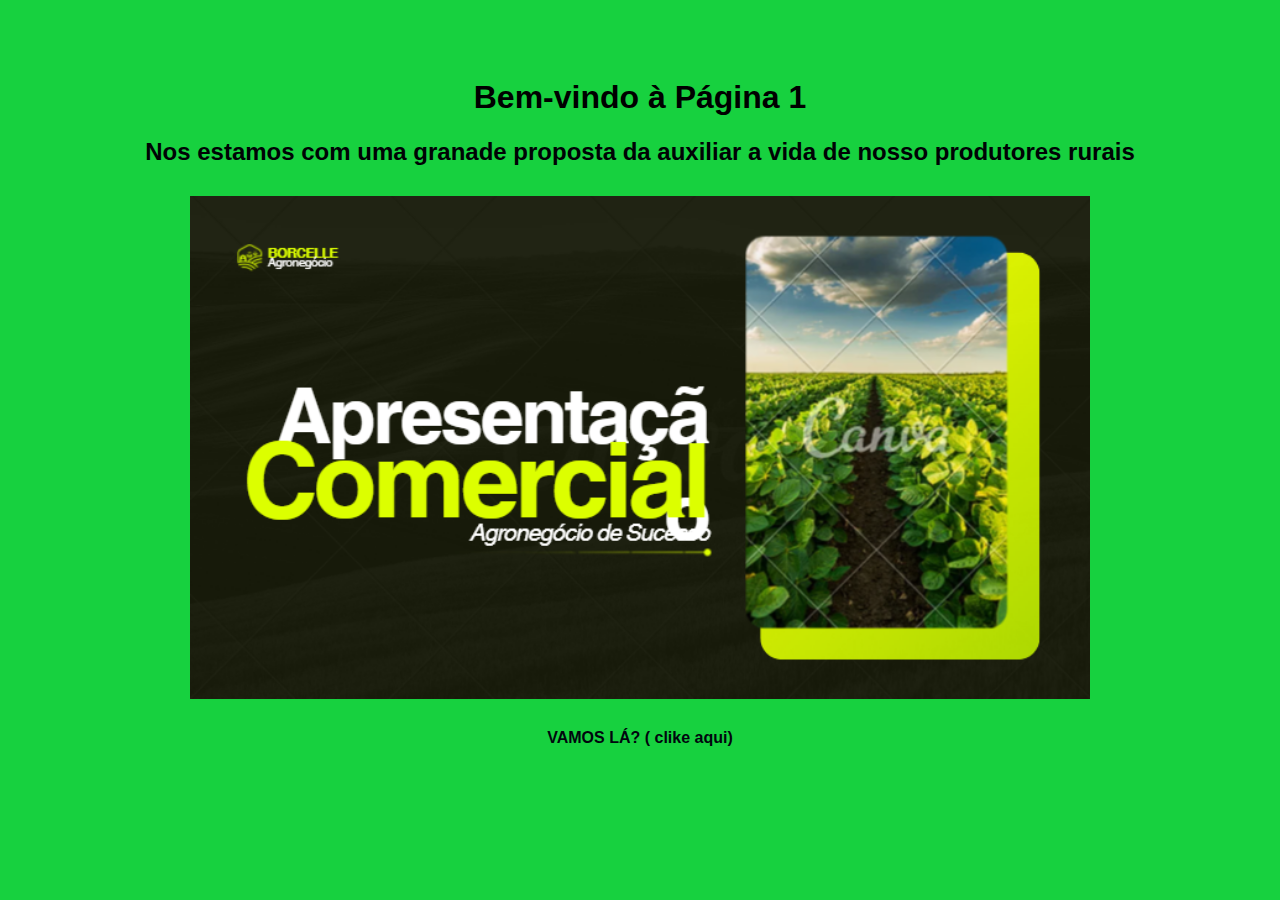
<file: index.html>
<!DOCTYPE html>
<html lang="pt-BR">
<head>
    <meta charset="UTF-8">
    <title>Minha Página</title>
    <link rel="stylesheet" href="stlye.css">
</head>
<body>
    <h1>Bem-vindo à Página 1</h1>
    <h2>Nos estamos com uma granade proposta da auxiliar a vida de nosso produtores rurais</h2>
    <img src="Captura de tela 2025-05-16 005835.png" alt="Imagem da Página 1" width="300">
    <p><a href="2index.html"> VAMOS LÁ? ( clike aqui)</a></p>
</body>
</html>
</file>
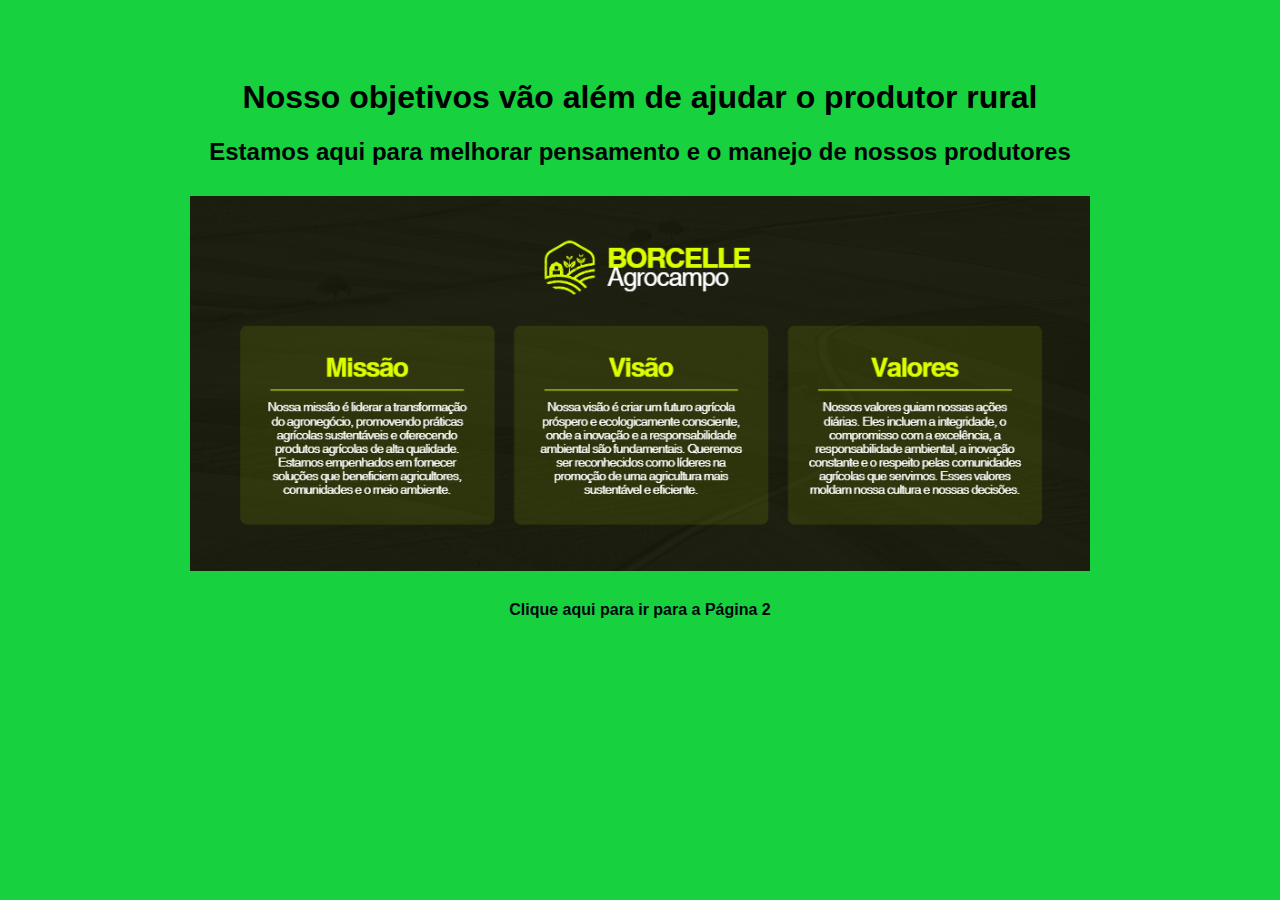
<file: 2index.html>
<!DOCTYPE html>
<html lang="pt-BR">
<head>
    <meta charset="UTF-8">
    <title>Página 1</title>
    <link rel="stylesheet" href="stlye.css">
</head>
<body>
    <h1>Nosso objetivos vão além de ajudar o produtor rural</h1>
    <h2>Estamos aqui para melhorar pensamento e o manejo de nossos produtores</h2>
    <img src="Captura de tela 2025-05-16 010114.png" alt="Imagem da Página 2" width="300">
    <p><a href="3index.html">Clique aqui para ir para a Página 2</a></p>
</body>
</html>
</file>
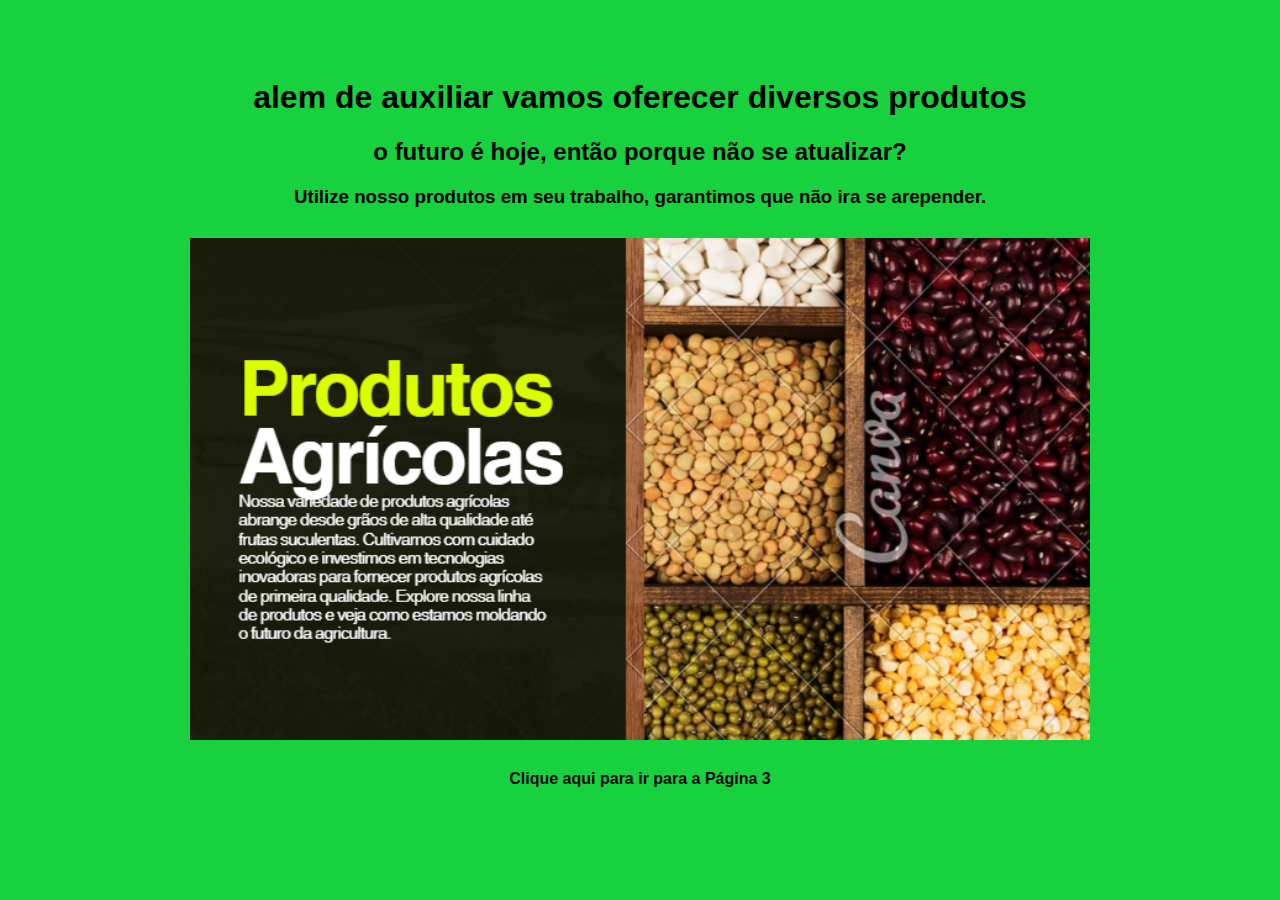
<file: 3index.html>
<!DOCTYPE html>
<html lang="pt-BR">
<head>
    <meta charset="UTF-8">
    <title>Página 1</title>
    <link rel="stylesheet" href="stlye.css">
</head>
<body>
    <h1>alem de auxiliar vamos oferecer diversos produtos</h1>
    <h2>o futuro é hoje, então porque não se atualizar?</h2>
    <h3>Utilize nosso produtos em seu trabalho, garantimos que não ira se arepender.</h3>

    <img src="Captura de tela 2025-05-16 010158.png" alt="Imagem da Página 1" width="300">
    <p><a href="5index.html">Clique aqui para ir para a Página 3</a></p>
</body>
</html>
</file>
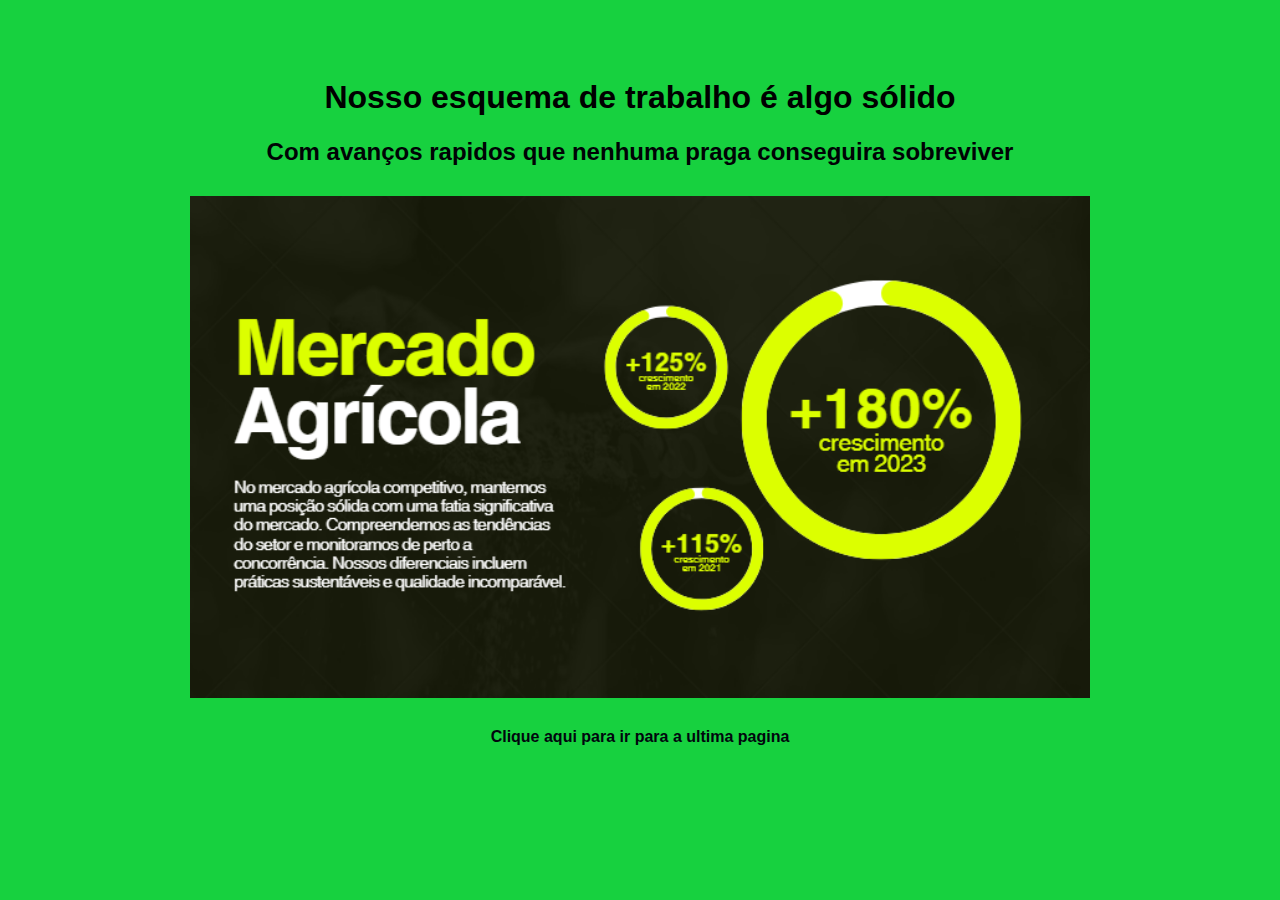
<file: 5index.html>
<!DOCTYPE html>
<html lang="pt-BR">
<head>
    <meta charset="UTF-8">
    <title>Página 1</title>
    <link rel="stylesheet" href="stlye.css">
</head>
<body>
    <h1>Nosso esquema de trabalho é algo sólido</h1>
    <h2> Com avanços rapidos que nenhuma praga conseguira sobreviver</h2>
    <img src="captura 4 (1).png" alt="Imagem da Página 5" width="300">
     <p><a href="6index.html">Clique aqui para ir para a ultima pagina</a></p>
</body>
</html>
</file>
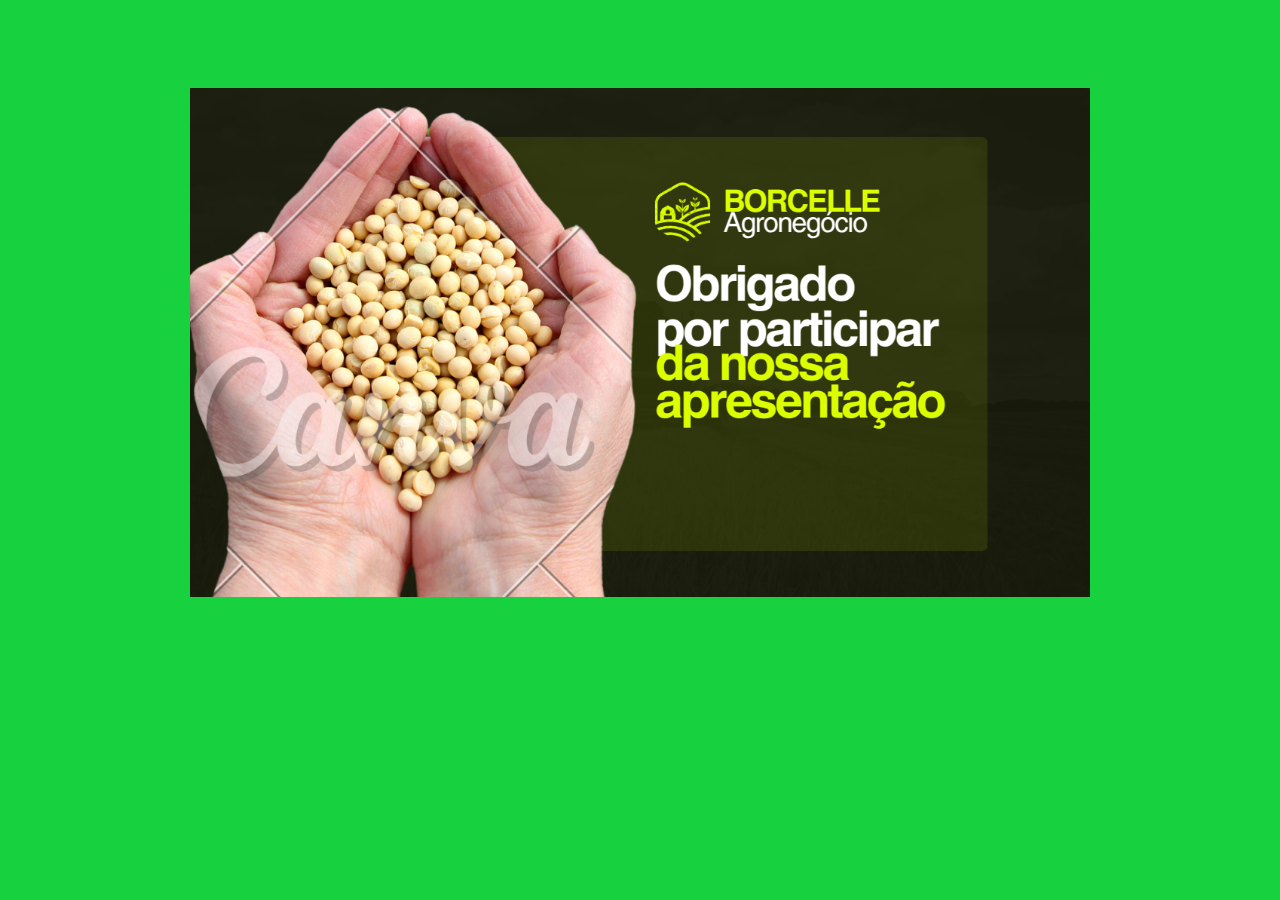
<file: 6index.html>
<!DOCTYPE html>
<html lang="pt-BR">
<head>
    <meta charset="UTF-8">
    <title>Página 1</title>
    <link rel="stylesheet" href="stlye.css">
</head>
<body>
    
    <img src="Captura de tela_2025-06-09_08-33-12.png" alt="Imagem da Página 5" width="300">
</body>
</html>
</file>
<file: stlye.css>
body {
    font-family: Arial, sans-serif;
    background-color: #17d13f;
    text-align: center;
    padding: 50px;
}

h1 {
    color: #000000;
}

h2 {
    color: #000305;
}

img {
    width: 900px; /* você pode ajustar o valor */
    display: block;
    margin: 30px auto; /* centraliza a imagem */
}

a {
    color: #01060e;
    text-decoration: none;
    font-weight: bold;
}
</file>
